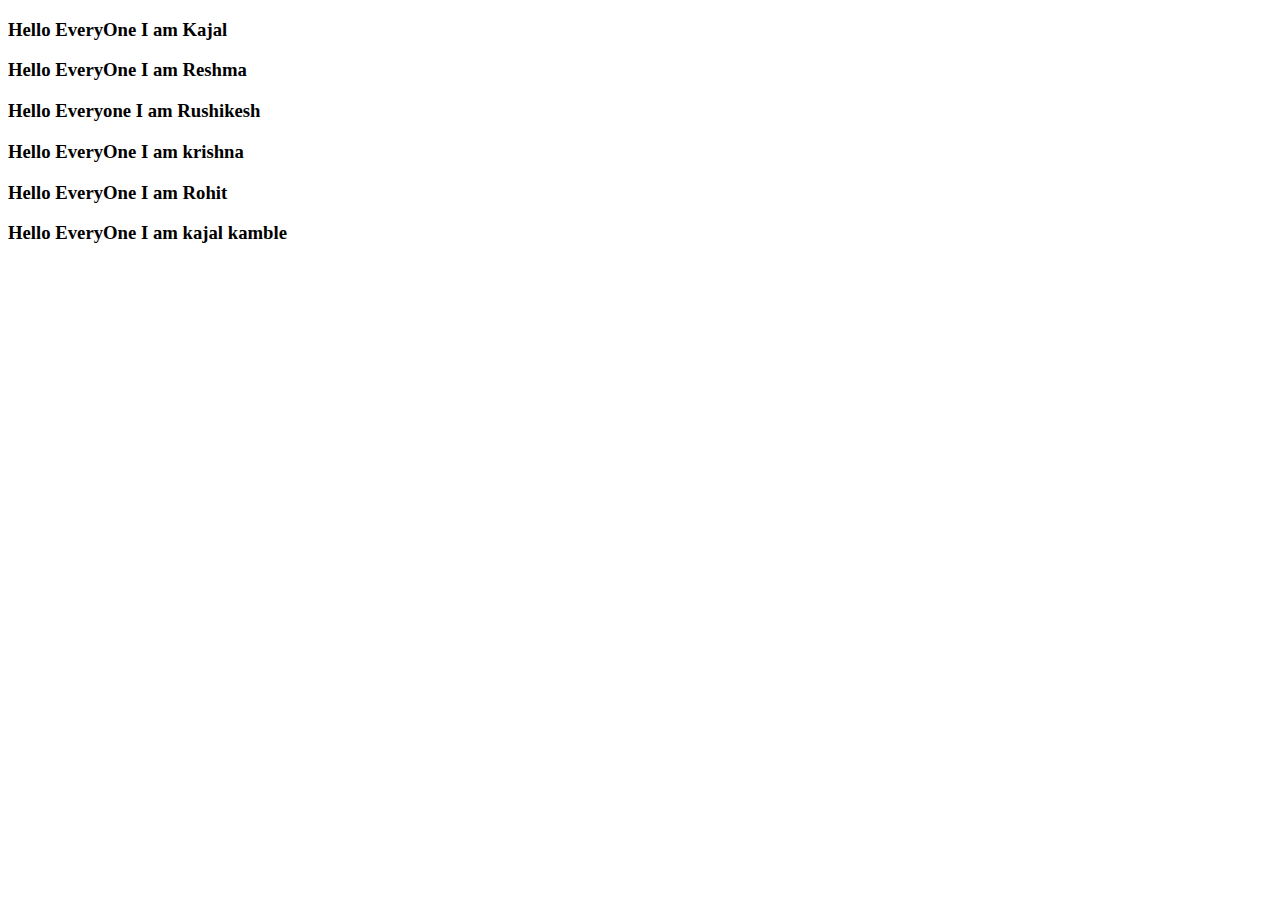
<file: index.html>
<!DOCTYPE html>
<html lang="en">
<head>
    <meta charset="UTF-8">
    <meta name="viewport" content="width=device-width, initial-scale=1.0">
    <title>Demo</title>
</head>
<body>
    <h3>Hello EveryOne I am Kajal</h3>
    <h3>Hello EveryOne I am Reshma</h3>
    
    <h3>Hello Everyone I am Rushikesh</h3>

    <h3>Hello EveryOne I am krishna</h3>

    <h3>Hello EveryOne I am Rohit</h3>
    <h3>Hello EveryOne I am kajal kamble</h3>


   

   
</body>
</html>
</file>
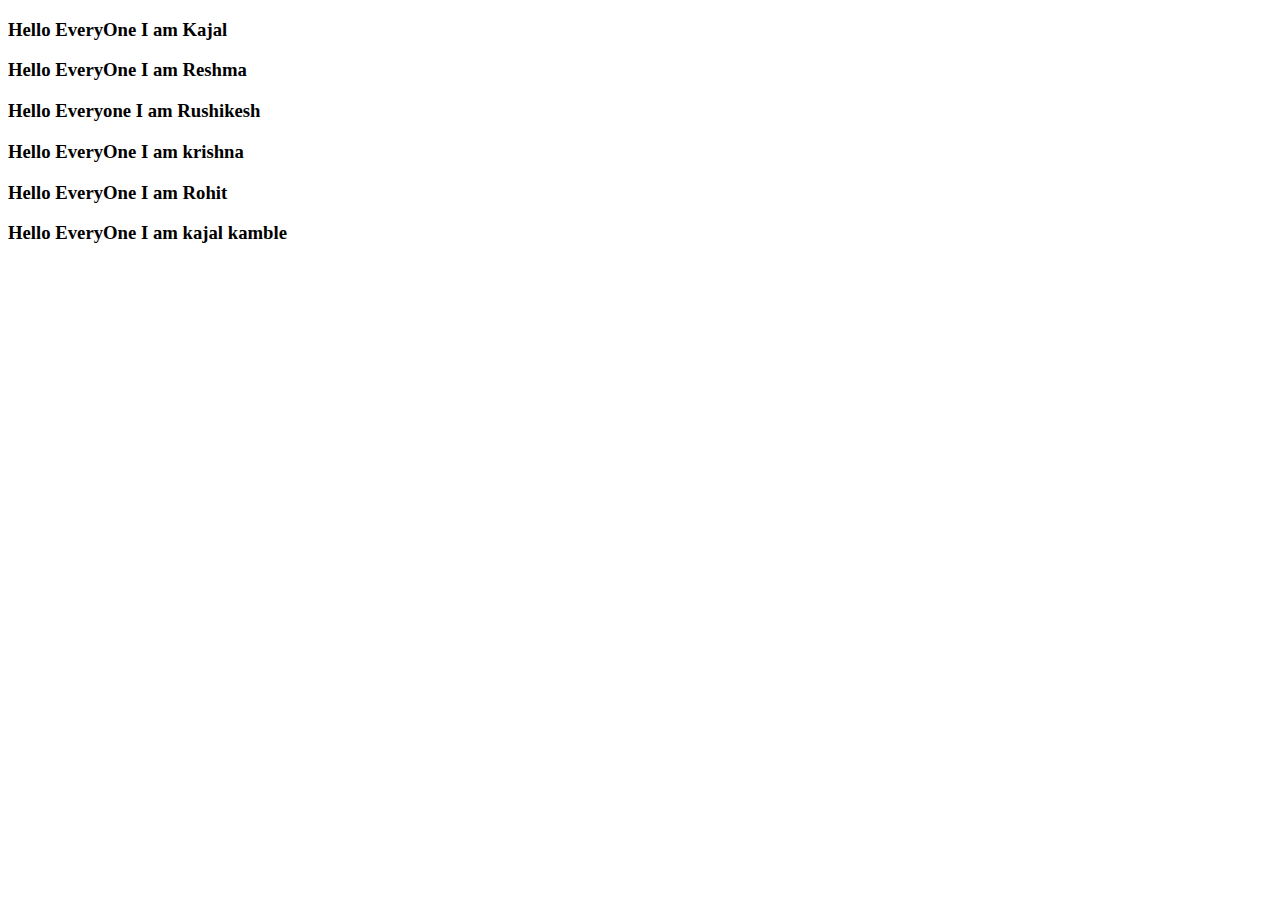
<file: Account_Demo/index.html>
<!DOCTYPE html>
<html lang="en">
<head>
    <meta charset="UTF-8">
    <meta name="viewport" content="width=device-width, initial-scale=1.0">
    <title>Demo</title>
</head>
<body>
    <h3>Hello EveryOne I am Kajal</h3>
    <h3>Hello EveryOne I am Reshma</h3>
    
    <h3>Hello Everyone I am Rushikesh</h3>

    <h3>Hello EveryOne I am krishna</h3>

    <h3>Hello EveryOne I am Rohit</h3>
    <h3>Hello EveryOne I am kajal kamble</h3>


   

   
</body>
</html>
</file>
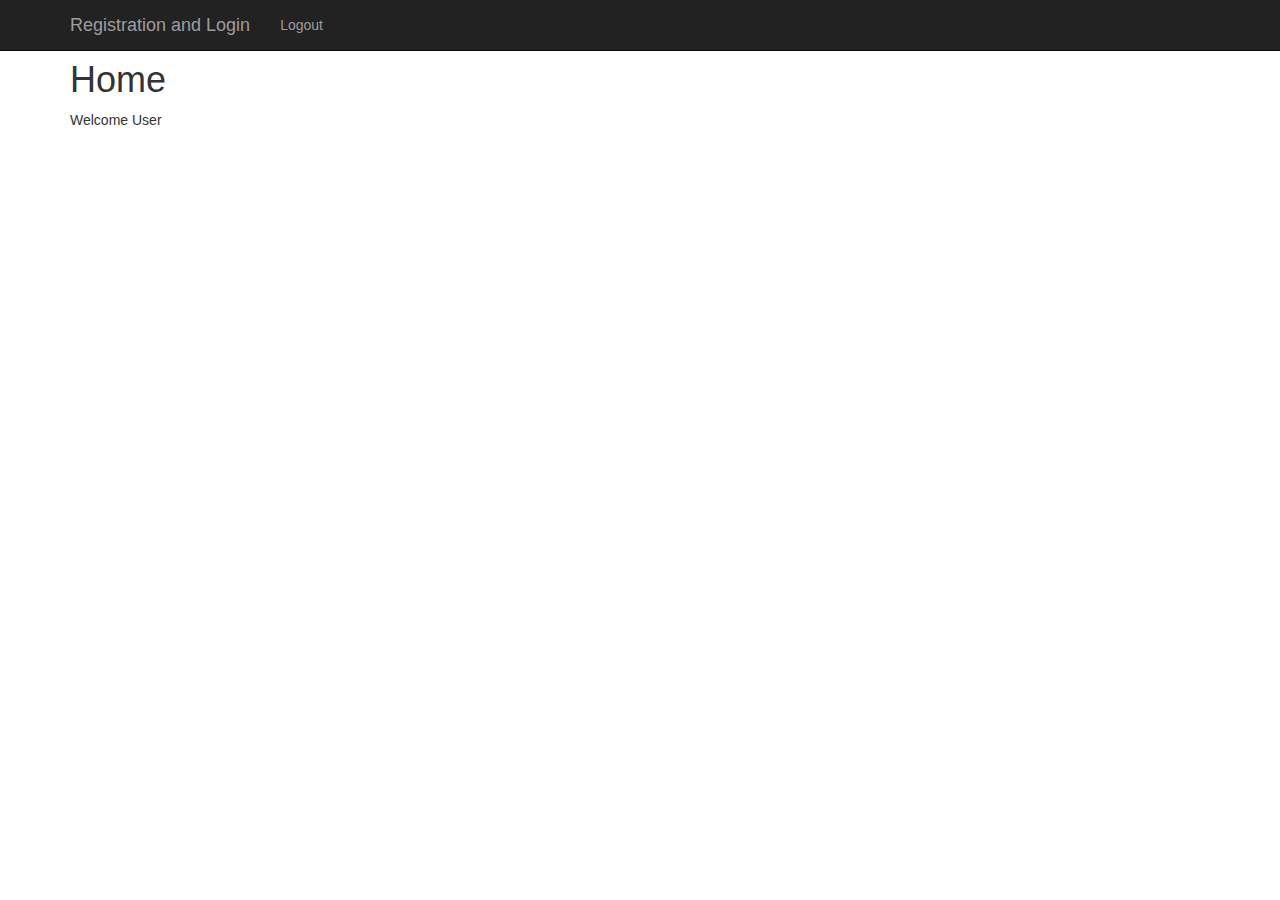
<file: SMS-master_SMS-master/src/main/resources/templates/index.html>
<!DOCTYPE html>
<html xmlns:th="http://www.thymeleaf.org"
 xmlns:sec="http://www.thymeleaf.org/thymeleaf-extras-springsecurity3">
<head>
<meta charset="ISO-8859-1">
<title>Registration and Login</title>
<link rel="stylesheet"
 href="https://maxcdn.bootstrapcdn.com/bootstrap/3.3.7/css/bootstrap.min.css">
</head>
<body>
 <!-- create navigation bar ( header) -->
 <nav class="navbar navbar-inverse navbar-fixed-top">
  <div class="container">
   <div class="navbar-header">
    <button type="button" class="navbar-toggle collapsed"
     data-toggle="collapse" data-target="#navbar" aria-expanded="false"
     aria-controls="navbar">
     <span class="sr-only">Toggle navigation</span> <span
      class="icon-bar"></span> <span class="icon-bar"></span> <span
      class="icon-bar"></span>
    </button>
    <a class="navbar-brand" href="#" th:href="@{/}">Registration and
     Login</a>
   </div>
   <div id="navbar" class="collapse navbar-collapse">
    <ul class="nav navbar-nav">
     <li sec:authorize="isAuthenticated()"><a th:href="@{/logout}">Logout</a></li>
    </ul>
   </div>
  </div>
 </nav>
<br>
<br>
<div class="container">
<h1>Home</h1>
Welcome <span sec:authentication="principal.username"> User</span>
</div>
</body>
</html>
</file>
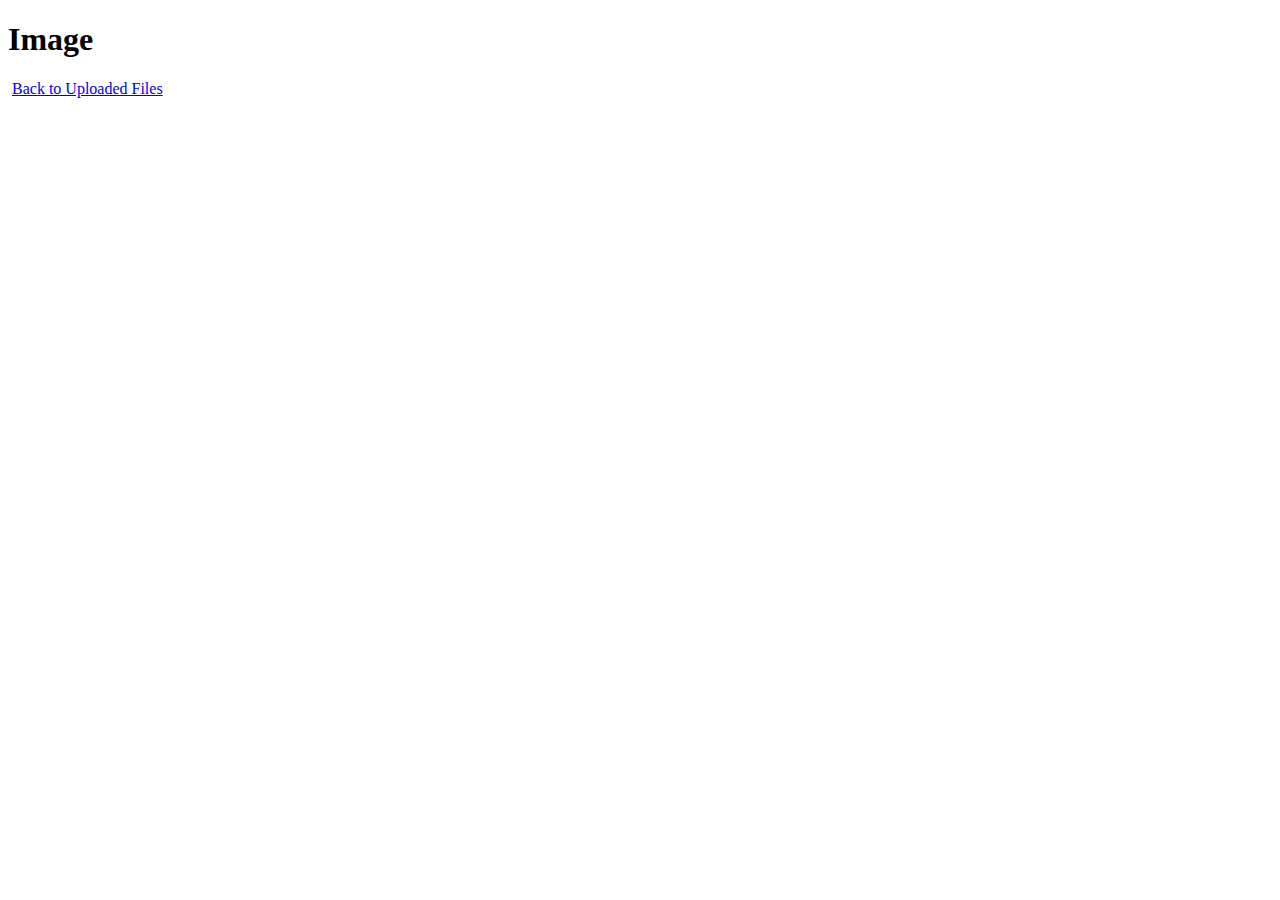
<file: src/main/resources/templates/image.html>
<!DOCTYPE html>
<html xmlns:th="http://www.thymeleaf.org">
<head>
    <meta charset="UTF-8">
    <title>Image</title>
</head>
<body>
    <h1>Image</h1>
    <img th:if="${file.contentType.startsWith('image')}" th:src="'data:' + ${file.contentType} + ';base64,' + ${file.data}" style="max-width: 300px;"/>
    <a href="/">Back to Uploaded Files</a>
</body>
</html>
</file>
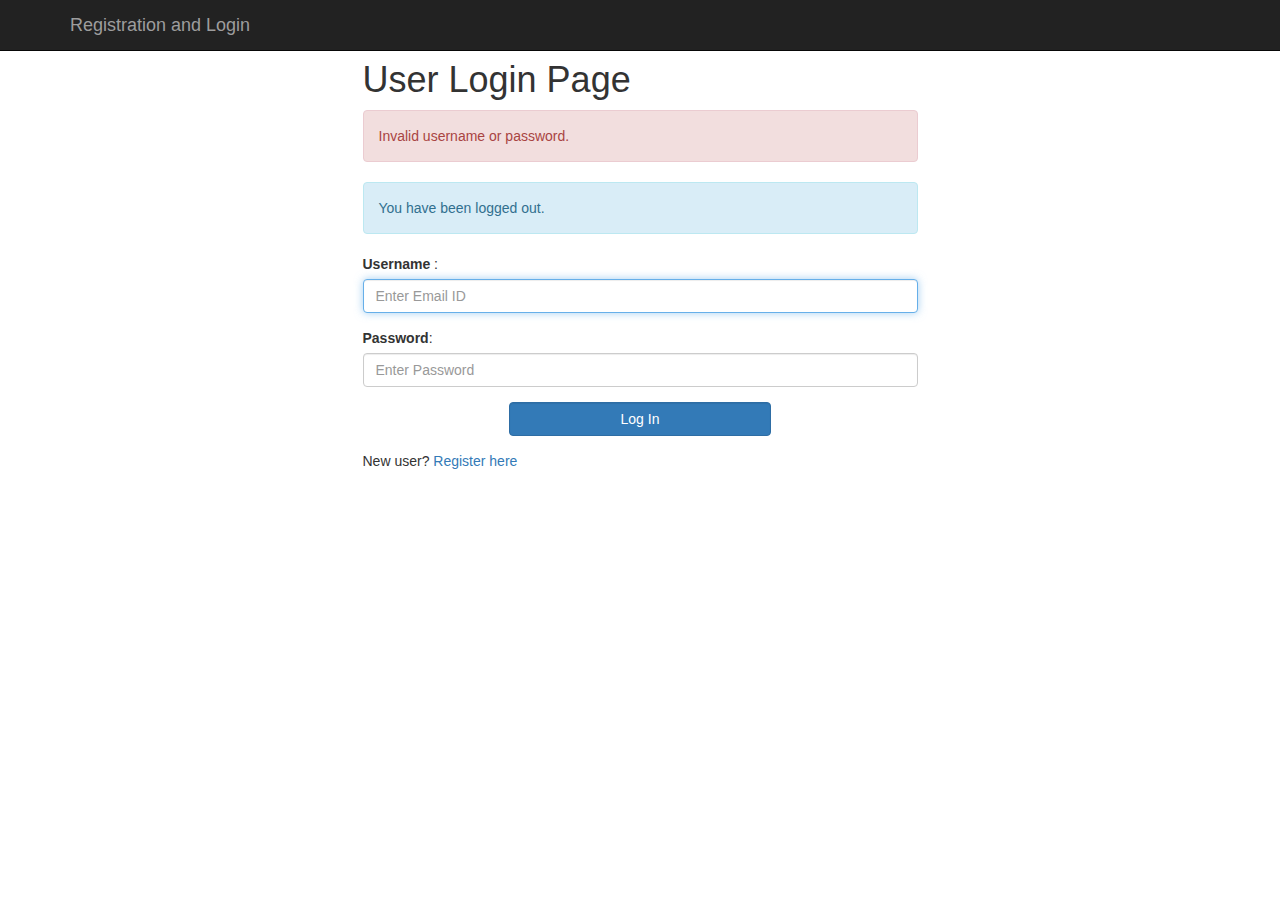
<file: src/main/resources/templates/login.html>
<!DOCTYPE html>
<html xmlns:th="http://www.thymeleaf.org"
 xmlns:sec="http://www.thymeleaf.org/thymeleaf-extras-springsecurity3">
<head>
<meta charset="ISO-8859-1">
<title>Registration and Login</title>
<link rel="stylesheet"
 href="https://maxcdn.bootstrapcdn.com/bootstrap/3.3.7/css/bootstrap.min.css">
</head>
<body>
 <!-- create navigation bar ( header) -->
 <nav class="navbar navbar-inverse navbar-fixed-top">
  <div class="container">
   <div class="navbar-header">
    <button type="button" class="navbar-toggle collapsed"
     data-toggle="collapse" data-target="#navbar" aria-expanded="false"
     aria-controls="navbar">
     <span class="sr-only">Toggle navigation</span> <span
      class="icon-bar"></span> <span class="icon-bar"></span> <span
      class="icon-bar"></span>
    </button>
    <a class="navbar-brand" href="#" th:href="@{/}">Registration and
     Login</a>
   </div>
  </div>
 </nav>
 <br>
 <br>
 <div class = "container">
  <div class = "row">
   <div class = "col-md-6 col-md-offset-3">
    <h1> User Login Page </h1>
    <form th:action="@{/login}" method="post">
     <!-- error message -->
     <div th:if="${param.error}">
      <div class="alert alert-danger">Invalid username or
       password.</div>
     </div>
     <!-- logout message -->
     <div th:if="${param.logout}">
      <div class="alert alert-info">You have been logged out.</div>
     </div>
     <div class = "form-group">
      <label for ="username"> Username </label> :
      <input type="text" class = "form-control" id ="username" name = "username"
      placeholder="Enter Email ID" autofocus="autofocus">
     </div>
     <div class="form-group">
      <label for="password">Password</label>: <input type="password"
       id="password" name="password" class="form-control"
       placeholder="Enter Password" />
     </div>
     <div class="form-group">
      <div class="row">
       <div class="col-sm-6 col-sm-offset-3">
        <input type="submit" name="login-submit" id="login-submit"
         class="form-control btn btn-primary" value="Log In" />
       </div>
      </div>
     </div>
    </form>
    <div class="form-group">
      <span>New user? <a href="/" th:href="@{/registration}">Register
        here</a></span>
    </div>
   </div>
  </div>
 </div>
</body>
</html>
</file>
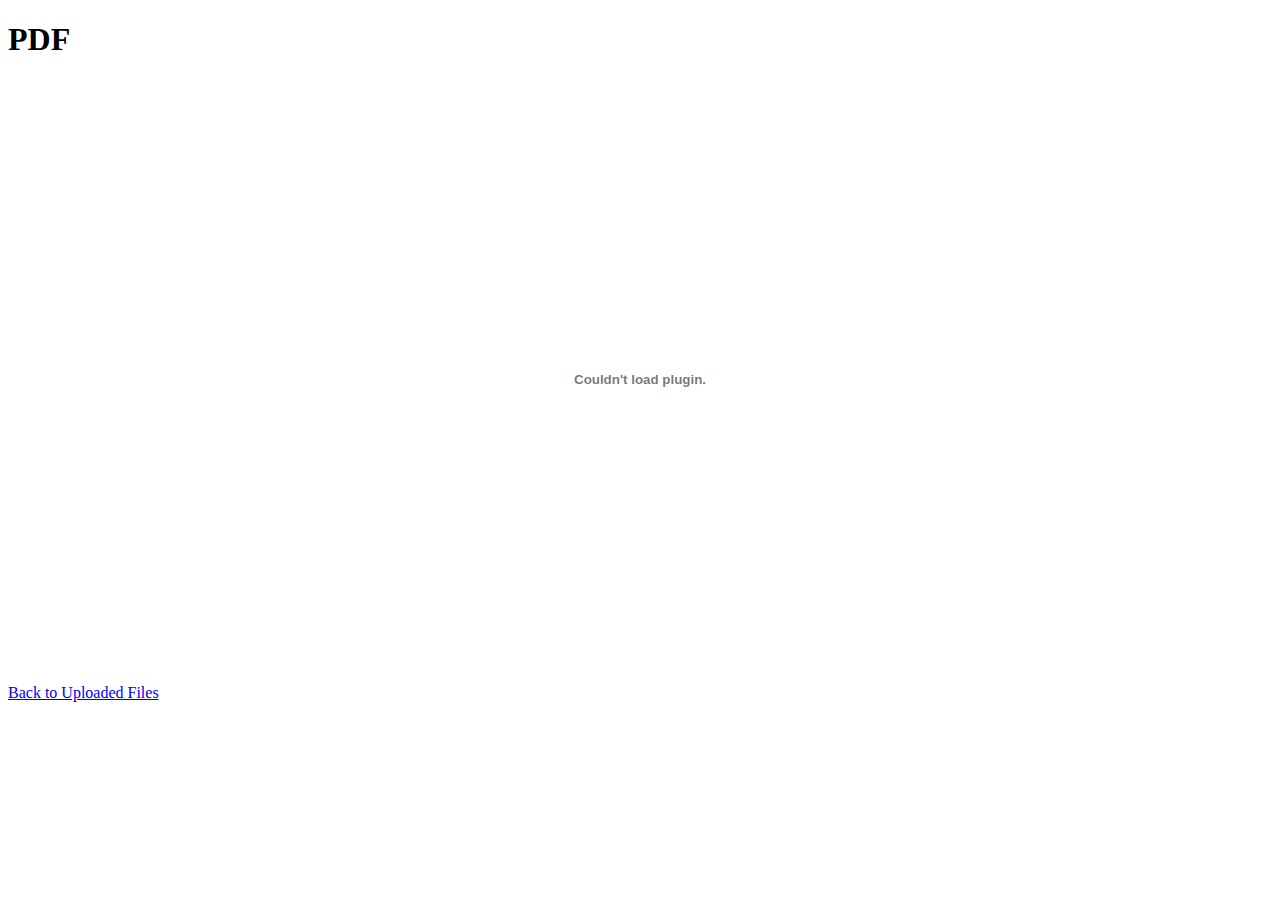
<file: src/main/resources/templates/pdf.html>
<!DOCTYPE html>
<html>
<head>
    <meta charset="UTF-8">
    <title>PDF</title>
</head>
<body>
    <h1>PDF</h1>
    <embed th:if="${file.contentType.equalsIgnoreCase('application/pdf')}" th:src="'data:application/pdf;base64,' + ${file.data}" type="application/pdf" width="100%" height="600px"/>
    <a href="/">Back to Uploaded Files</a>
</body>
</html>
</file>
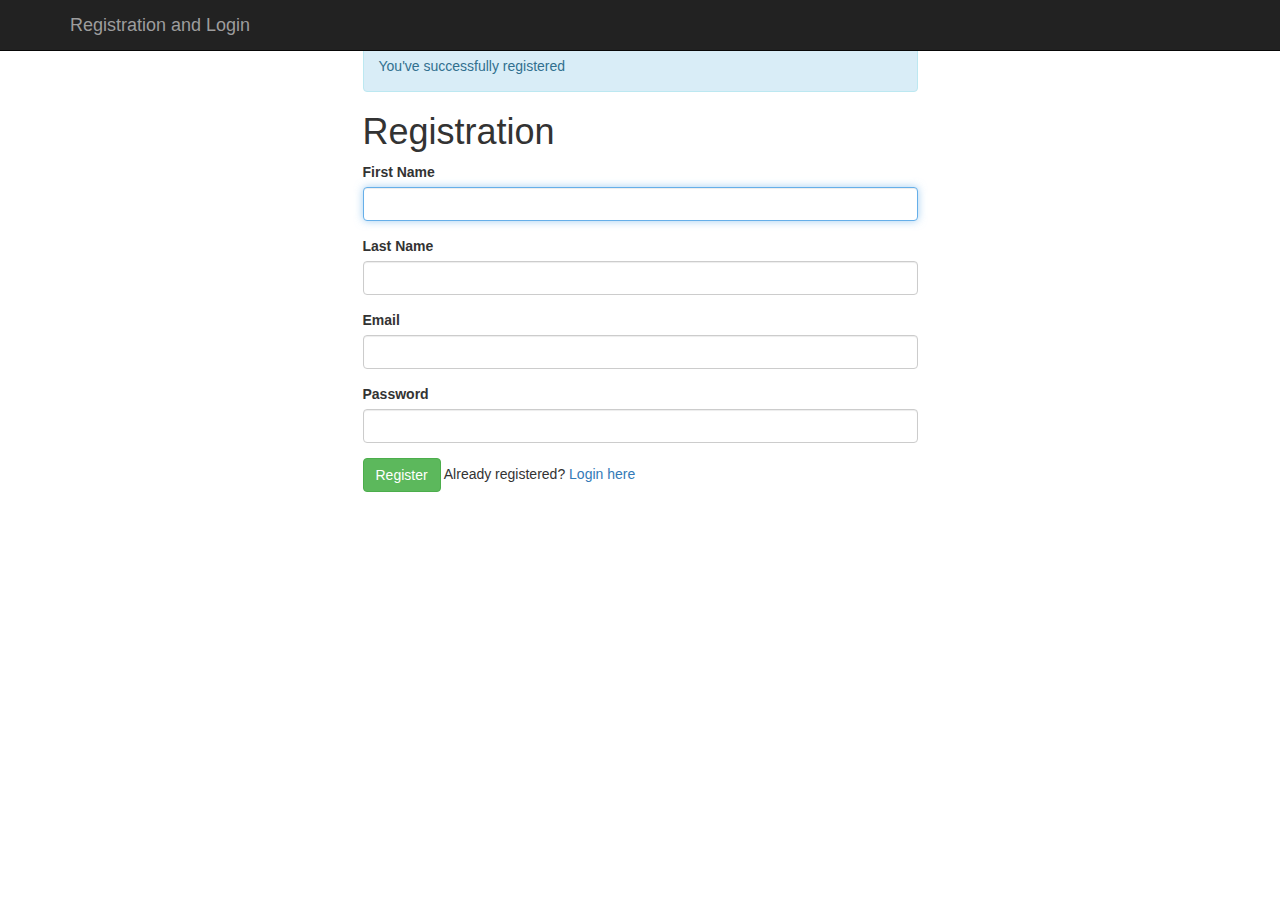
<file: src/main/resources/templates/registration.html>
<!DOCTYPE html>
<html xmlns:th="http://www.thymeleaf.org"
 xmlns:sec="http://www.thymeleaf.org/thymeleaf-extras-springsecurity3">
<head>
<meta charset="ISO-8859-1">
<title>Registration and Login </title>
<link rel="stylesheet"
 href="https://maxcdn.bootstrapcdn.com/bootstrap/3.3.7/css/bootstrap.min.css">
</head>
<body>
 <!-- create navigation bar ( header) -->
 <nav class="navbar navbar-inverse navbar-fixed-top">
  <div class="container">
   <div class="navbar-header">
    <button type="button" class="navbar-toggle collapsed"
     data-toggle="collapse" data-target="#navbar" aria-expanded="false"
     aria-controls="navbar">
     <span class="sr-only">Toggle navigation</span> <span
      class="icon-bar"></span> <span class="icon-bar"></span> <span
      class="icon-bar"></span>
    </button>
    <a class="navbar-brand" href="#" th:href="@{/}">Registration and
     Login</a>
   </div>
  </div>
 </nav>
<br>
<br>
 <!-- Create HTML registration form -->
 <div class="container">
  <div class="row">
   <div class="col-md-6 col-md-offset-3">
    <!-- success message -->
    <div th:if="${param.success}">
     <div class="alert alert-info">You've successfully registered</div>
    </div>
    <h1>Registration</h1>
    <form th:action="@{/registration}" method="post" th:object="${user}">
     <div class="form-group">
      <label class="control-label" for="firstName"> First Name </label>
      <input id="firstName" class="form-control" th:field="*{firstName}"
       required autofocus="autofocus" />
     </div>
     <div class="form-group">
      <label class="control-label" for="lastName"> Last Name </label> <input
       id="lastName" class="form-control" th:field="*{lastName}"
       required autofocus="autofocus" />
     </div>
     <div class="form-group">
      <label class="control-label" for="email"> Email </label> <input
       id="email" class="form-control" th:field="*{email}" required
       autofocus="autofocus" />
     </div>
     <div class="form-group">
      <label class="control-label" for="password"> Password </label> <input
       id="password" class="form-control" type="password"
       th:field="*{password}" required autofocus="autofocus" />
     </div>
     <div class="form-group">
      <button type="submit" class="btn btn-success">Register</button>
      <span>Already registered? <a href="/" th:href="@{/login}">Login
        here</a></span>
     </div>
    </form>
   </div>
  </div>
 </div>
</body>
</html>
</file>
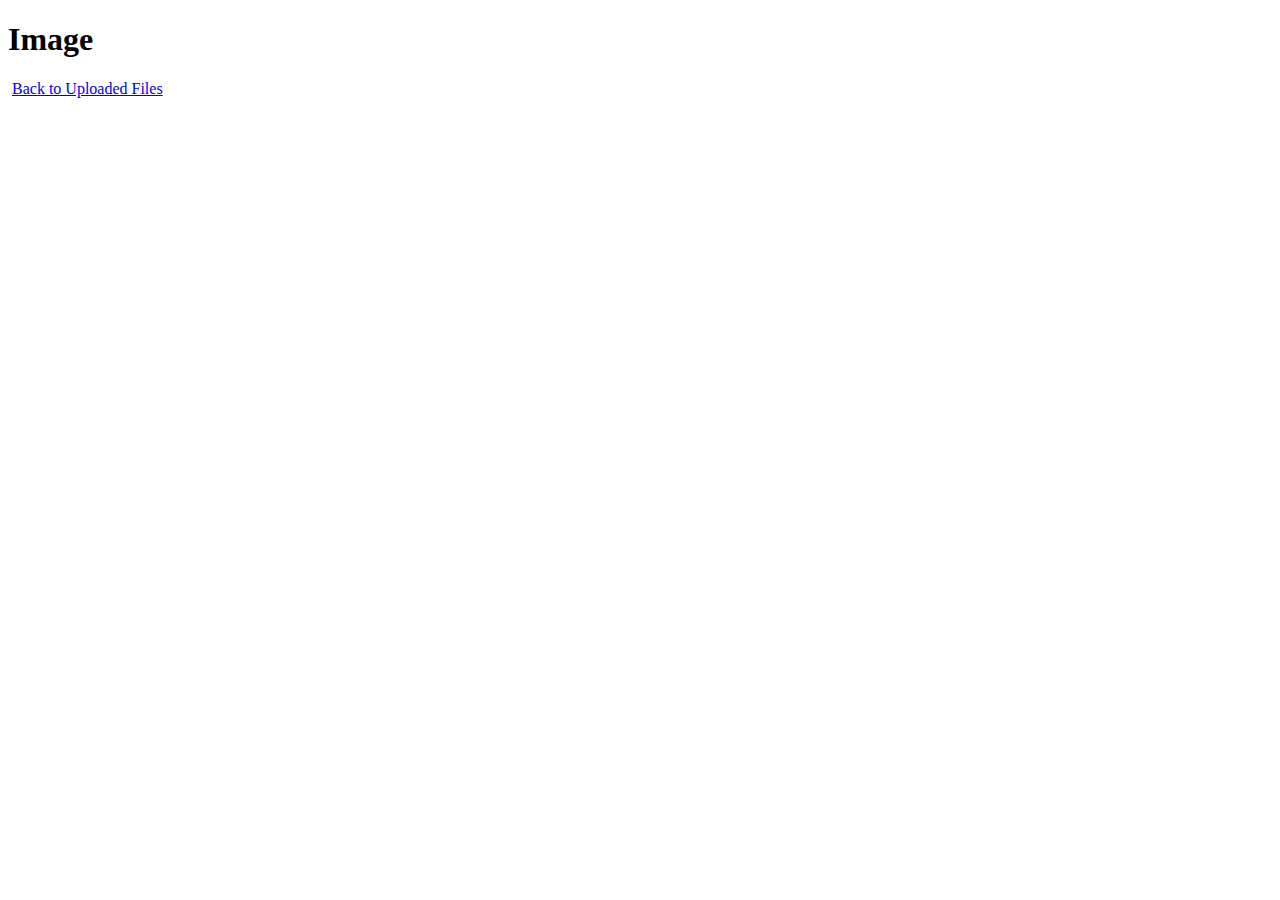
<file: SMS-master_SMS-master/src/main/resources/templates/image.html>
<!DOCTYPE html>
<html xmlns:th="http://www.thymeleaf.org">
<head>
    <meta charset="UTF-8">
    <title>Image</title>
</head>
<body>
    <h1>Image</h1>
    <img th:if="${file.contentType.startsWith('image')}" th:src="'data:' + ${file.contentType} + ';base64,' + ${file.data}" style="max-width: 300px;"/>
    <a href="/">Back to Uploaded Files</a>
</body>
</html>
</file>
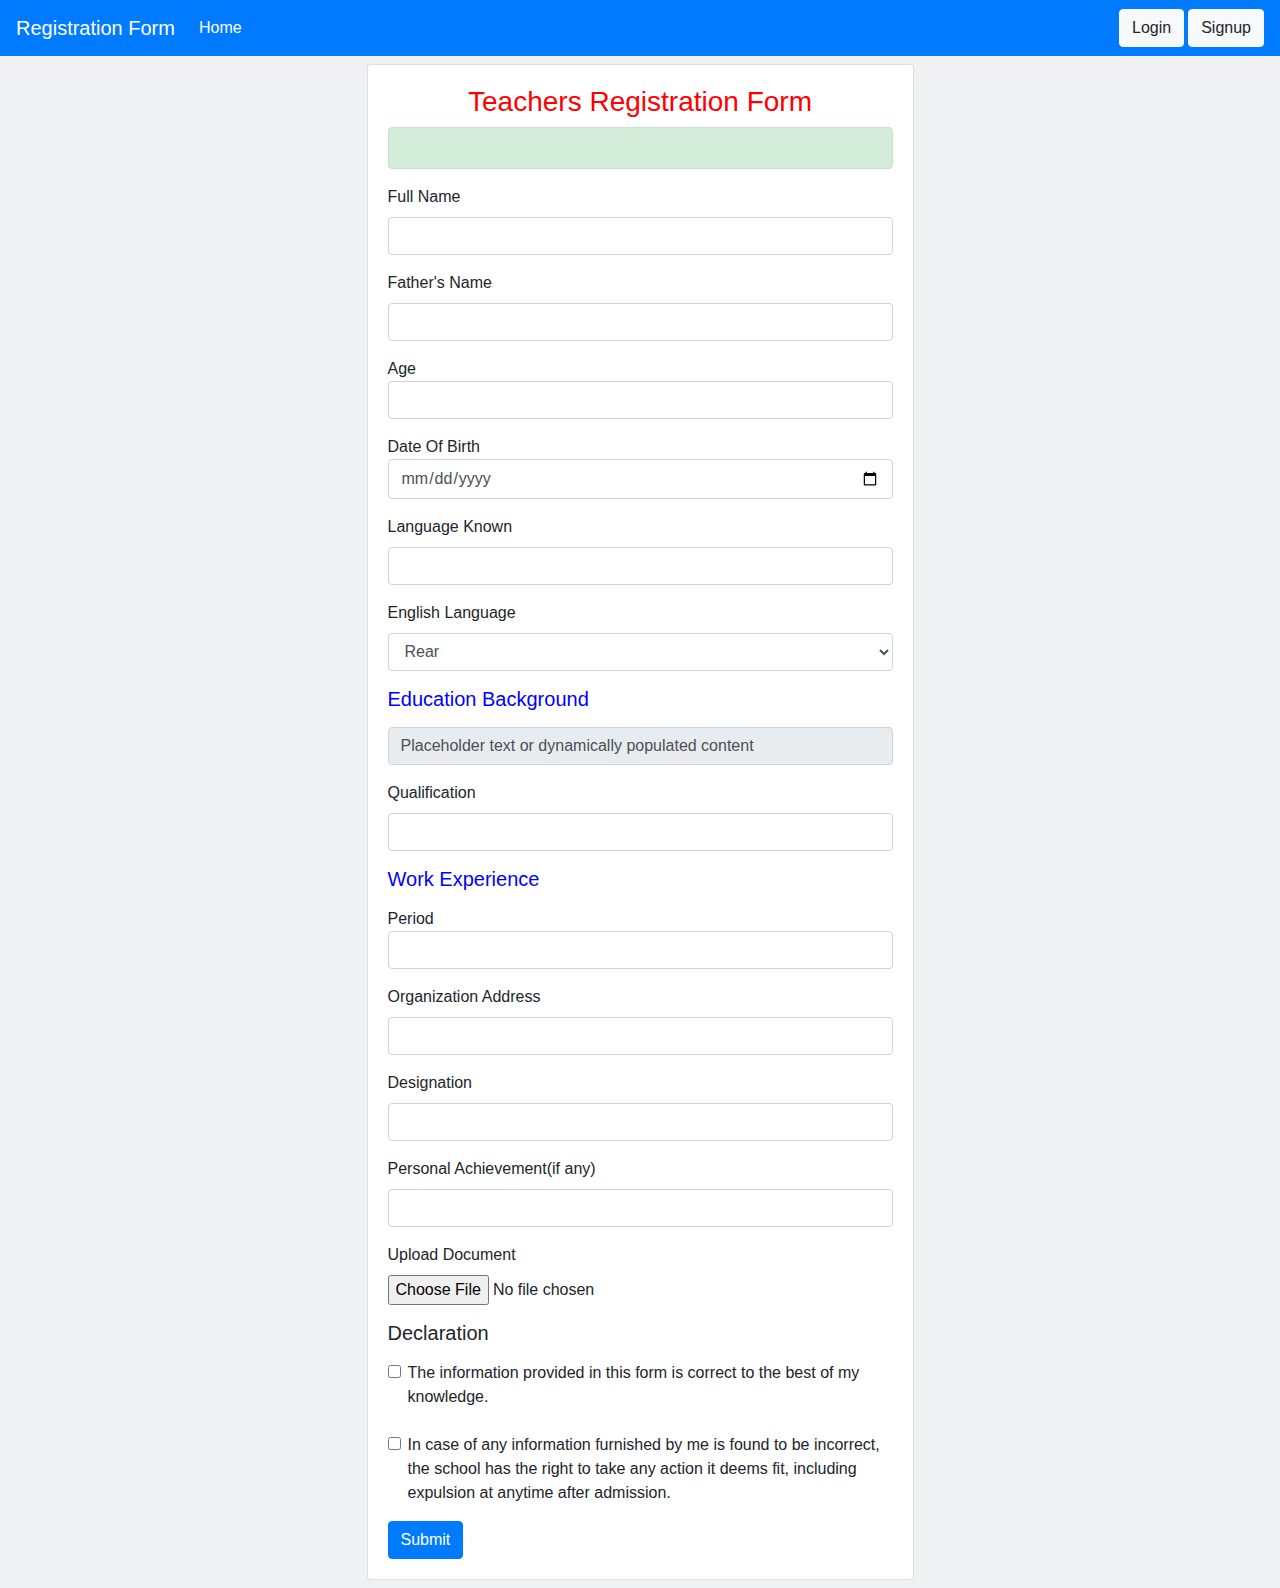
<file: SMS-master_SMS-master/src/main/resources/templates/indextech.html>
<!doctype html>
<html lang="en" xmlns="http://www.w3.org/1999/xhtml"
	xmlns:th="http://www.thymeleaf.org">
<head>
<!-- Required meta tags -->
<meta charset="utf-8">
<meta name="viewport"
	content="width=device-width, initial-scale=1, shrink-to-fit=no">

<!-- Bootstrap CSS -->
<link rel="stylesheet"
	href="https://cdn.jsdelivr.net/npm/bootstrap@4.0.0/dist/css/bootstrap.min.css"
	integrity="sha384-Gn5384xqQ1aoWXA+058RXPxPg6fy4IWvTNh0E263XmFcJlSAwiGgFAW/dAiS6JXm"
	crossorigin="anonymous">

<title>Hello, world!</title>
</head>
<body style="background-color: #f0f1f2;">


	<!-- Navbar start -->

	<nav class="navbar navbar-expand-lg navbar-dark bg-primary">
		<a class="navbar-brand" href="#">Registration Form</a>
		<button class="navbar-toggler" type="button" data-toggle="collapse"
			data-target="#navbarSupportedContent"
			aria-controls="navbarSupportedContent" aria-expanded="false"
			aria-label="Toggle navigation">
			<span class="navbar-toggler-icon"></span>
		</button>

		<div class="collapse navbar-collapse" id="navbarSupportedContent">
			<ul class="navbar-nav mr-auto">
				<li class="nav-item active"><a class="nav-link" href="#">Home
						<span class="sr-only">(current)</span>
				</a></li>


			</ul>
			<form class="form-inline my-2 my-lg-0">

				<a class="btn btn-light my-2 my-sm-0 mr-1" type="submit">Login</a> <a
					class="btn btn-light my-2 my-sm-0" type="submit">Signup</a>
			</form>
		</div>
	</nav>

	<!-- Navbar End  -->


	<div class="container p-2">
		<div class="row">
			<div class="col-md-6 offset-md-3">
				<div class="card">
					<div class="card-body">
						<h3 class="text-center" style="color: red;">Teachers
							Registration Form</h3>

						<!-- Alert message -->

						<div th:if="${successMessage}" class="alert alert-success">
							<p th:text="${successMessage}"></p>
						</div>

						<!-- alert message end -->

						<form th:action="@{/register}" th:object="${user}" method="post">
							<div class="form-group">
								<label for="exampleInputEmail1">Full Name</label> <input
									type="text" class="form-control" id="exampleInputEmail"
									name="fullname" aria-describedby="emailHelp" required>
							</div>

							<div class="form-group">
								<label for="exampleInputEmail1">Father's Name</label> <input
									type="text" class="form-control" id="exampleInputEmail"
									name="fathersname" aria-describedby="emailHelp" required>
							</div>

							<div class="form-group">
								<lable for="examplePassword1">Age</lable>
								<input type="number" class="form-control"
									id="exampleInputPassword1" required name="age">
							</div>

							<div class="form-group">
								<lable for="exampleInputEmail1">Date Of Birth</lable>
								<input type="date" class="form-control" id="exampleInputEmail1"
									name="dob" aria-describedby="emailHelp" required>
							</div>

							<div class="form-group">
								<label for="exampleInputEmail1">Language Known</label> <input
									type="text" class="form-control" id="exampleInputEmail"
									name="languageknown" aria-describedby="emailHelp" required>
							</div>


							<div class="form-group">
								<label for="exampleInputEmail1">English Language</label> <select
									class="form-control" name="englishProficiency">
									<option value="rear">Rear</option>
									<option value="write">Write</option>
									<option value="speak">Speak</option>
									<option value="understand">Understand</option>
								</select>
							</div>

							<h5>
								<label for="exampleInputEmail1" style="color: blue;">Education
									Background</label>
							</h5>

							

							<div class="form-group">
								<!-- <label for="school-info">School Information:</label>  -->
								<span
									id="school-info" class="form-control" readonly>Placeholder
									text or dynamically populated content</span>
							</div>


							<div class="form-group">
								<label for="exampleInputEmail1">Qualification</label> <input
									type="text" class="form-control" id="exampleInputEmail"
									name="qualification" aria-describedby="emailHelp" required>
							</div>



							<!-- <div class="form-group">
								<label for="exampleInputEmail1">Qualification</label> <input
									type="text" class="form-control" id="exampleInputEmail"
									name="qualification" aria-describedby="emailHelp" required>
							</div>

							<div class="form-group">
								<label for="exampleInputEmail1">Institute</label> <input
									type="text" class="form-control" id="exampleInputEmail"
									name="institute" aria-describedby="emailHelp" required>
							</div> -->


							<!-- <p>Select Language:</p>

							<input type="radio" id="english" name="language" value="english">
							<label for="english">English</label><br> <input type="radio"
								id="spanish" name="language" value="spanish"> <label
								for="spanish">Spanish</label><br> <input type="radio"
								id="french" name="language" value="french"> <label
								for="french">French</label><br> <input type="radio"
								id="german" name="language" value="german"> <label
								for="german">German</label><br> -->



							<!-- <div class="form-group">
								<label for="exampleInputEmail1">Board</label> <input type="text"
									class="form-control" id="exampleInputEmail" name="board"
									aria-describedby="emailHelp" required>
							</div>

							<div class="form-group">
								<label for="marks">Marks</label> <input type="number"
									class="form-control" id="marks" name="marks"
									aria-describedby="emailHelp" required>
							</div> -->



							<h5>
								<label for="exampleInputEmail1" style="color: blue;">Work
									Experience</label>
							</h5>

							<div class="form-group">
								<lable for="examplePassword1">Period</lable>
								<input type="number" class="form-control"
									id="exampleInputPassword1" required name="period">
							</div>

							<div class="form-group">
								<label for="exampleInputEmail1">Organization Address</label> <input
									type="text" class="form-control" id="exampleInputEmail"
									name="organizationaddress" aria-describedby="emailHelp"
									required>
							</div>

							<div class="form-group">
								<label for="exampleInputEmail1">Designation</label> <input
									type="text" class="form-control" id="exampleInputEmail"
									name="designation" aria-describedby="emailHelp" required>
							</div>

							<div class="form-group">
								<label for="exampleInputEmail1">Personal Achievement(if
									any)</label> <input type="text" class="form-control"
									id="exampleInputEmail" name="personalachievement"
									aria-describedby="emailHelp" required>
							</div>

							<div class="form-group">
								<label for="document">Upload Document</label> <input type="file"
									class="form-control-file" id="document" name="document"
									required>
							</div>

							<h5>
								<label for="exampleInputEmail1">Declaration</label>
							</h5>

							<div class="form-group">
								<!-- <label for="declaration">Declaration:</label> -->
								<div class="form-check">
									<input class="form-check-input" type="checkbox" id="agree"
										name="declaration" value="agree"> <label
										class="form-check-label" for="agree">The information
										provided in this form is correct to the best of my knowledge.</label>
								</div>
								<br>
								<div class="form-check">
									<input class="form-check-input" type="checkbox" id="disagree"
										name="declaration" value="disagree"> <label
										class="form-check-label" for="disagree">In case of any
										information furnished by me is found to be incorrect, the
										school has the right to take any action it deems fit,
										including expulsion at anytime after admission.</label>
								</div>
							</div>

							<button type="submit" class="btn btn-primary">Submit</button>

						</form>


					</div>
				</div>
			</div>
		</div>
	</div>




	<!-- Optional JavaScript -->
	<!-- jQuery first, then Popper.js, then Bootstrap JS -->
	<script src="https://code.jquery.com/jquery-3.2.1.slim.min.js"
		integrity="sha384-KJ3o2DKtIkvYIK3UENzmM7KCkRr/rE9/Qpg6aAZGJwFDMVNA/GpGFF93hXpG5KkN"
		crossorigin="anonymous">
	</script>
	<script
		src="https://cdn.jsdelivr.net/npm/popper.js@1.12.9/dist/umd/popper.min.js"
		integrity="sha384-ApNbgh9B+Y1QKtv3Rn7W3mgPxhU9K/ScQsAP7hUibX39j7fakFPskvXusvfa0b4Q"
		crossorigin="anonymous">
	</script>
	<script
		src="https://cdn.jsdelivr.net/npm/bootstrap@4.0.0/dist/js/bootstrap.min.js"
		integrity="sha384-JZR6Spejh4U02d8jOt6vLEHfe/JQGiRRSQQxSfFWpi1MquVdAyjUar5+76PVCmYl"
		crossorigin="anonymous">
	</script>
</body>
</html>
</file>
